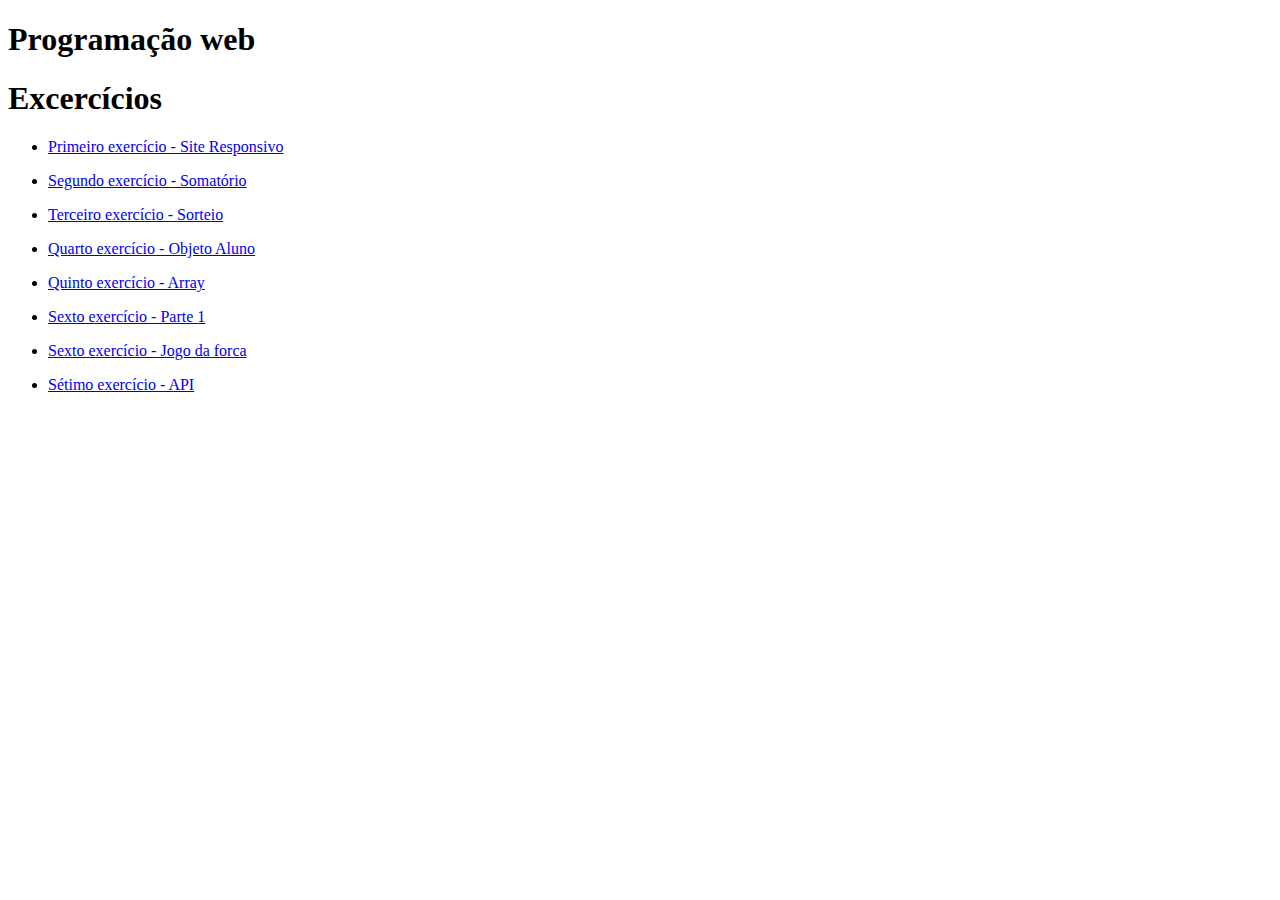
<file: index.html>
<!DOCTYPE html>
<html lang="en">
<head>
    <meta charset="UTF-8">
    <meta name="viewport" content="width=device-width, initial-scale=1.0">
    <title>Exercícios</title>
</head>
<body>
    <h1> Programação web </h1>

    <h1> Excercícios </h1>

    <ul><li><a href= "ex_01/pag1.html" target = "_blank" > Primeiro exercício - Site Responsivo </a></li></ul>

    <ul><li><a href= "ex_02/numero.html" target = "_blank" > Segundo exercício - Somatório </a></li></ul>

    <ul><li><a href= "ex_03/sorteio.html" target = "_blank" > Terceiro exercício - Sorteio </a></li></ul>

    <ul><li><a href= "ex_04/objeto.html" target = "_blank" > Quarto exercício - Objeto Aluno </a></li></ul>

    <ul><li><a href= "ex_05/array.html" target = "_blank" > Quinto exercício - Array </a></li></ul>

    <ul><li><a href= "ex_06/parte1.html" target = "_blank" > Sexto exercício - Parte 1 </a></li></ul>

    <ul><li><a href= "ex_forca/forca.html" target = "_blank" > Sexto exercício - Jogo da forca </a></li></ul>

    <ul><li><a href= "ex_07/pag1.html" target = "_blank" > Sétimo exercício - API </a></li></ul>
</file>
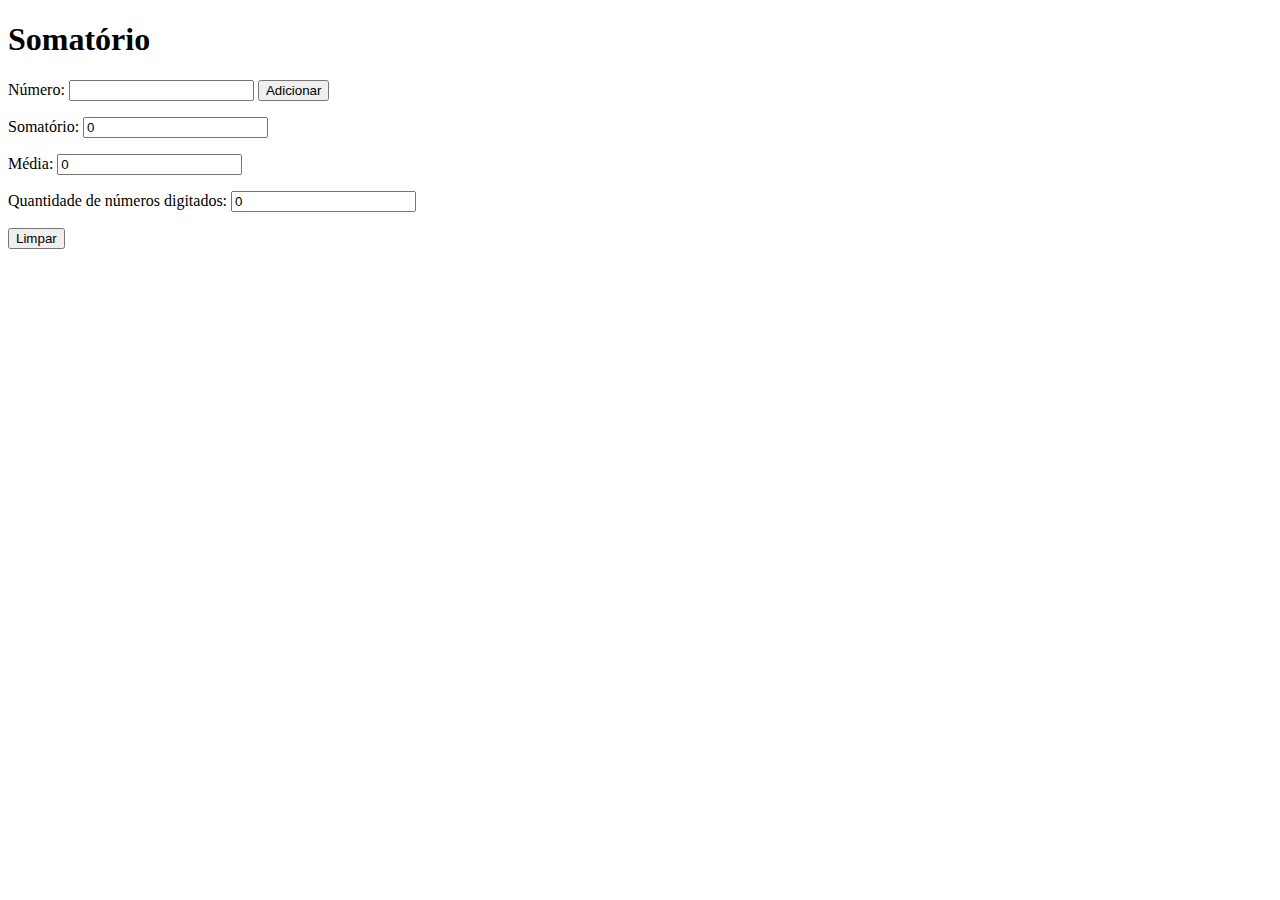
<file: ex_02/numero.html>
<!DOCTYPE html>
<html lang="pt-br">
  <head>
    <meta charset="UTF-8" />
    <title>Somatório</title>
    <script src="./javascript.js" defer></script>
  </head>
  <body>
    <h1>Somatório</h1>
    <p>
      Número: <input id="inputNum" type="number" />
      <button id="btAdic">Adicionar</button>
    </p>
    <p>Somatório: <input id="inputSoma" readonly value="0" /></p>
    <p>Média: <input id="inputMedia" readonly value="0" /></p>
    <p>Quantidade de números digitados: <input id="inputCount" readonly value="0" /></p>
    <button id="btLimpar">Limpar</button>
    <b
  </body>
</html>
</file>
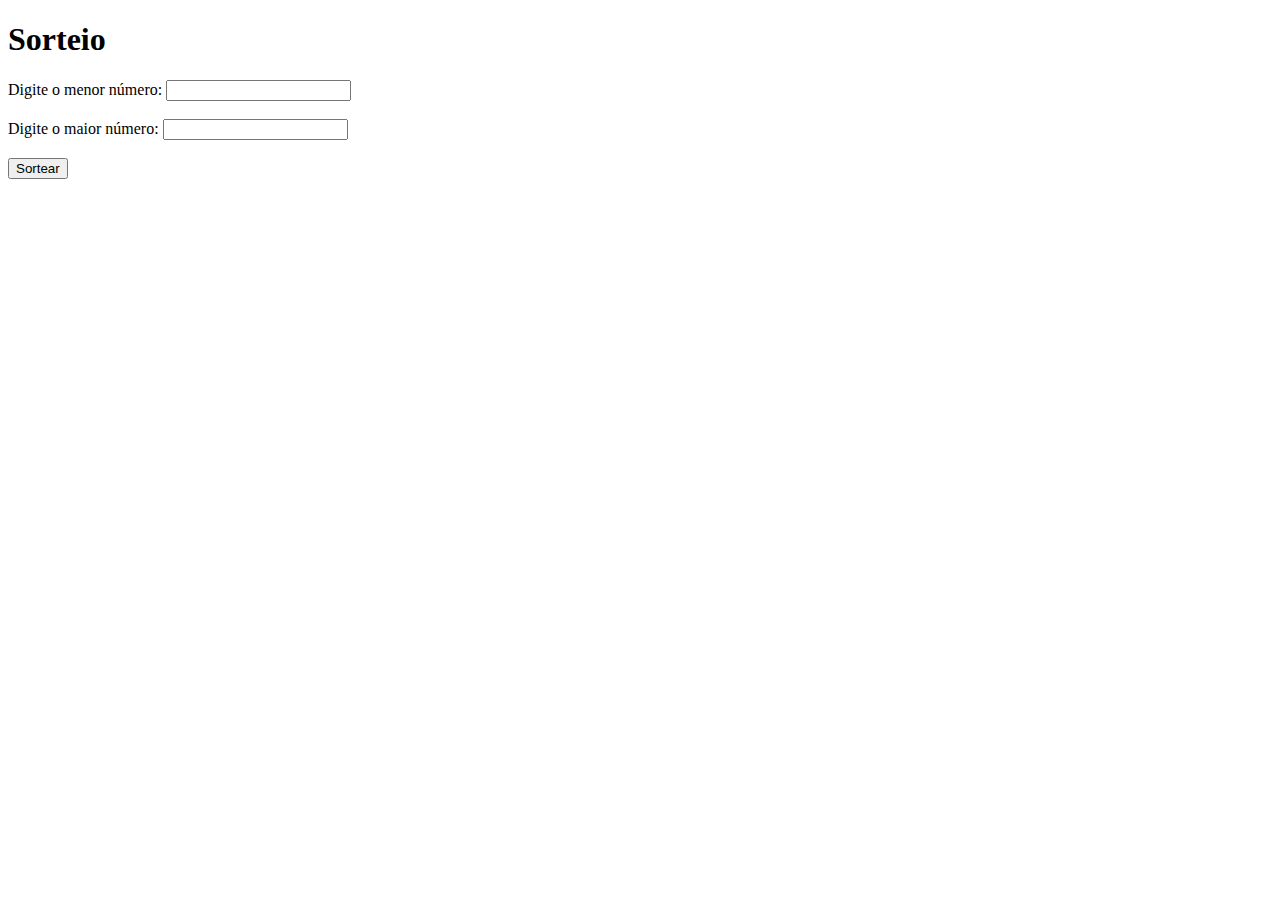
<file: ex_03/sorteio.html>
<!DOCTYPE html>
<html lang="pt-br">
  <head>
    <meta charset="UTF-8" />
    <title>Sorteio</title>
    <script src="./js.js" defer></script>
  </head>
  <body>
    <h1>Sorteio</h1>
    <label for="minimo">Digite o menor número:</label>
    <input type="number" id="minimo" required>
    <br><br>
    

    <label for="maximo">Digite o maior número:</label>
    <input type="number" id="maximo" required>
    <br><br>

   

    <button onclick="sortearNumero()">Sortear</button>
    <br><br>
    
  
    <div id="resultado"></div>
  </body>
</html>
</file>
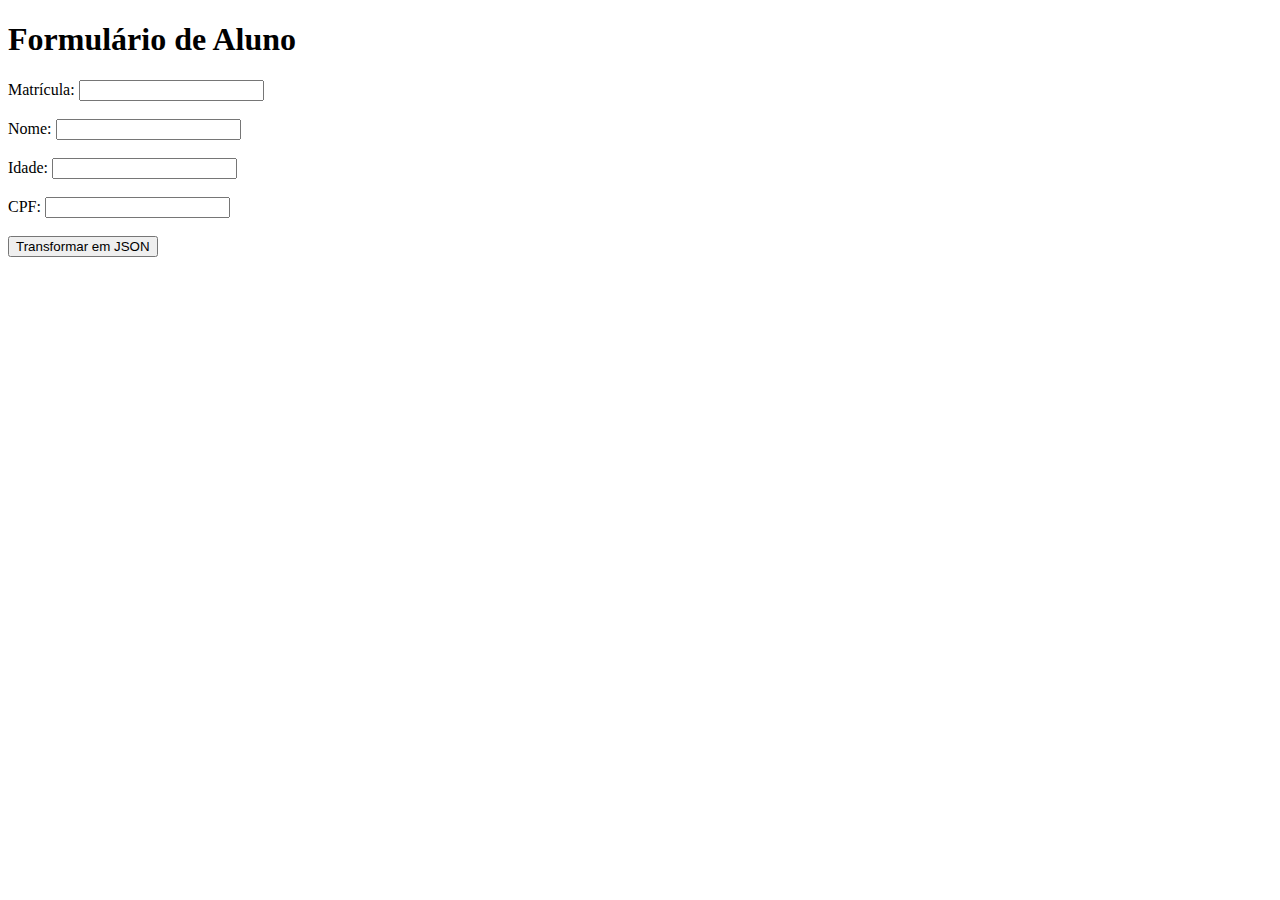
<file: ex_04/objeto.html>
<!DOCTYPE html>
<html lang="pt-br">
<head>
    <meta charset="UTF-8">
    <title>Transformar em JSON</title>
    <script src="js.js" defer></script> 
</head>
<body>
    <h1>Formulário de Aluno</h1>

    <label for="mat">Matrícula:</label>
    <input type="text" id="mat" required><br><br>

    <label for="nome">Nome:</label>
    <input type="text" id="nome" required><br><br>

    <label for="idade">Idade:</label>
    <input type="text" id="idade" required><br><br>

    <label for="cpf">CPF:</label>
    <input type="text" id="cpf" required><br><br>

    <button onclick="transformarEmJSON()">Transformar em JSON</button>

    <pre id="resultado"></pre>
</body>
</html>
</file>
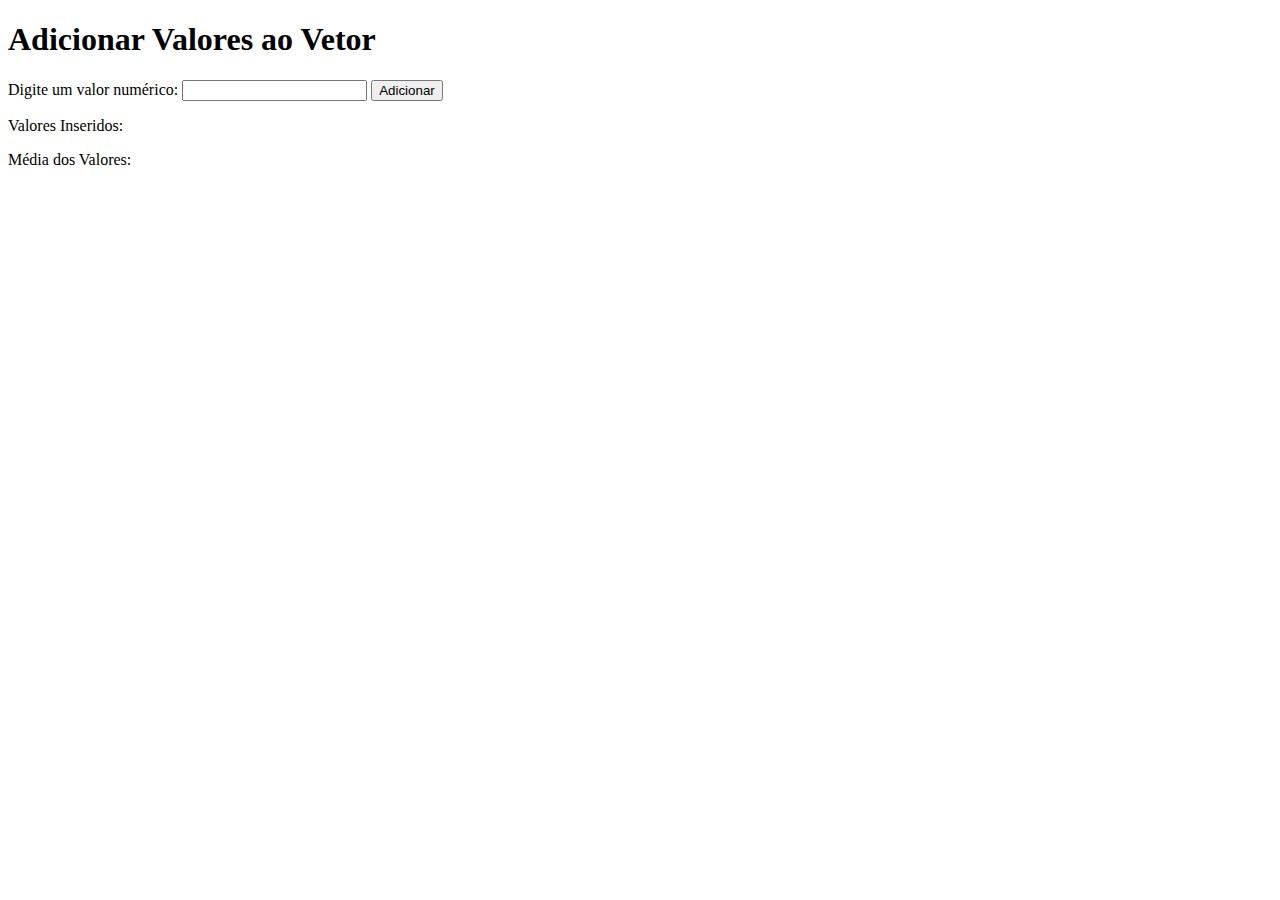
<file: ex_05/array.html>
<!DOCTYPE html>
<html lang="pt-br">
<head>
    <meta charset="UTF-8">
    <title>Adicionar Valores e Calcular Média</title>
    <script src="js.js" defer></script> 
</head>
<body>
    <h1>Adicionar Valores ao Vetor</h1>

    <label for="valor">Digite um valor numérico:</label>
    <input type="number" id="valor">
    <button onclick="adicionarValor()">Adicionar</button> 

    <p>Valores Inseridos:</p>
    <pre id="valores"></pre>

    <p>Média dos Valores:</p>
    <pre id="media"></pre>
</body>
</html>
</file>
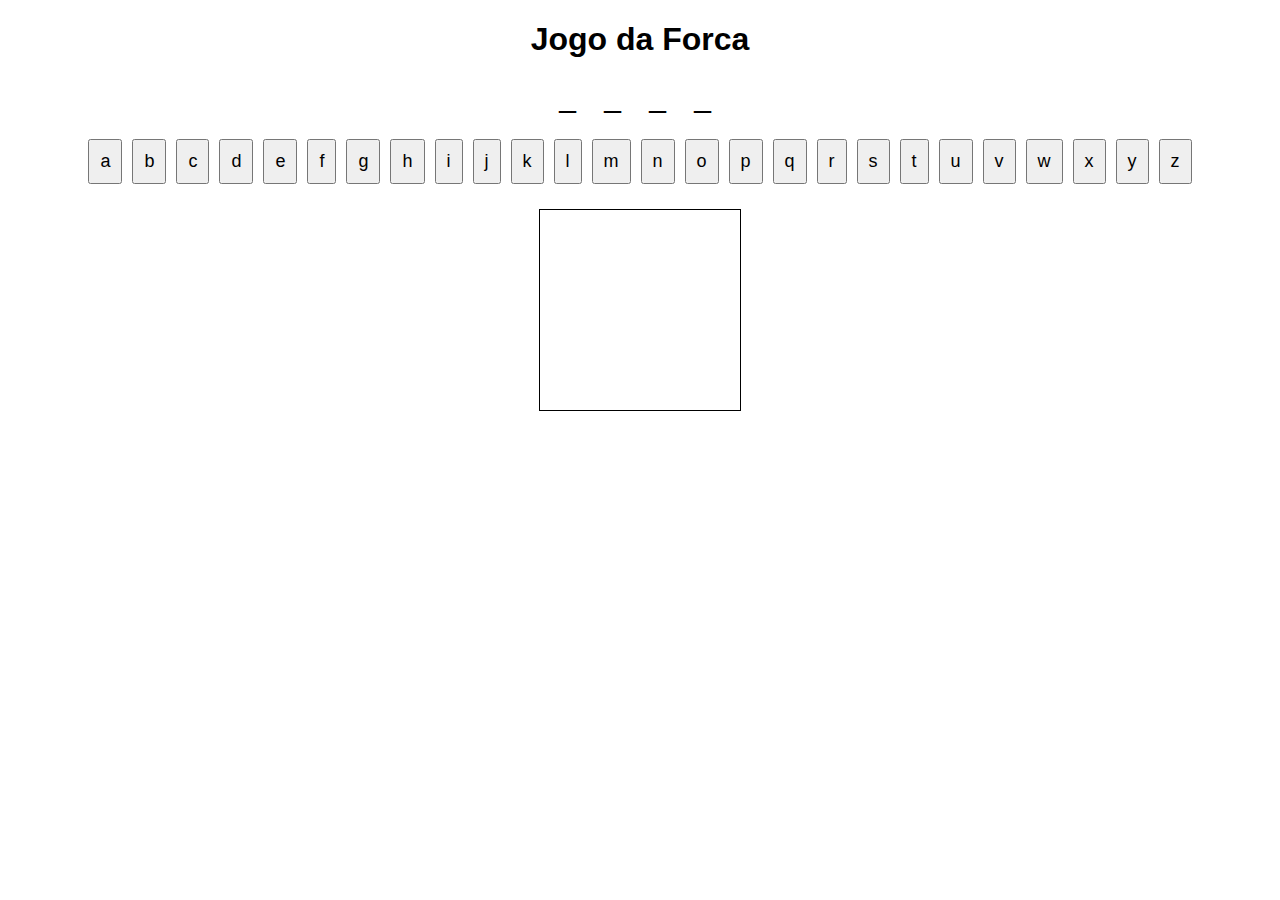
<file: ex_06/forca.html>
<!DOCTYPE html>
<html lang="pt-BR">
<head>
    <meta charset="UTF-8">
    <meta name="viewport" content="width=device-width, initial-scale=1.0">
    <title>Jogo da Forca</title>
    <link rel="stylesheet" href="style2.css">
</head>
<body>
    <h1>Jogo da Forca</h1>
    
    <div id="palavra"></div>
    
    <div id="letras"></div>
    
    <canvas id="forcaCanvas" width="200" height="200"></canvas>
    
    <script src="script.js"></script>
</body>
</html>
</file>
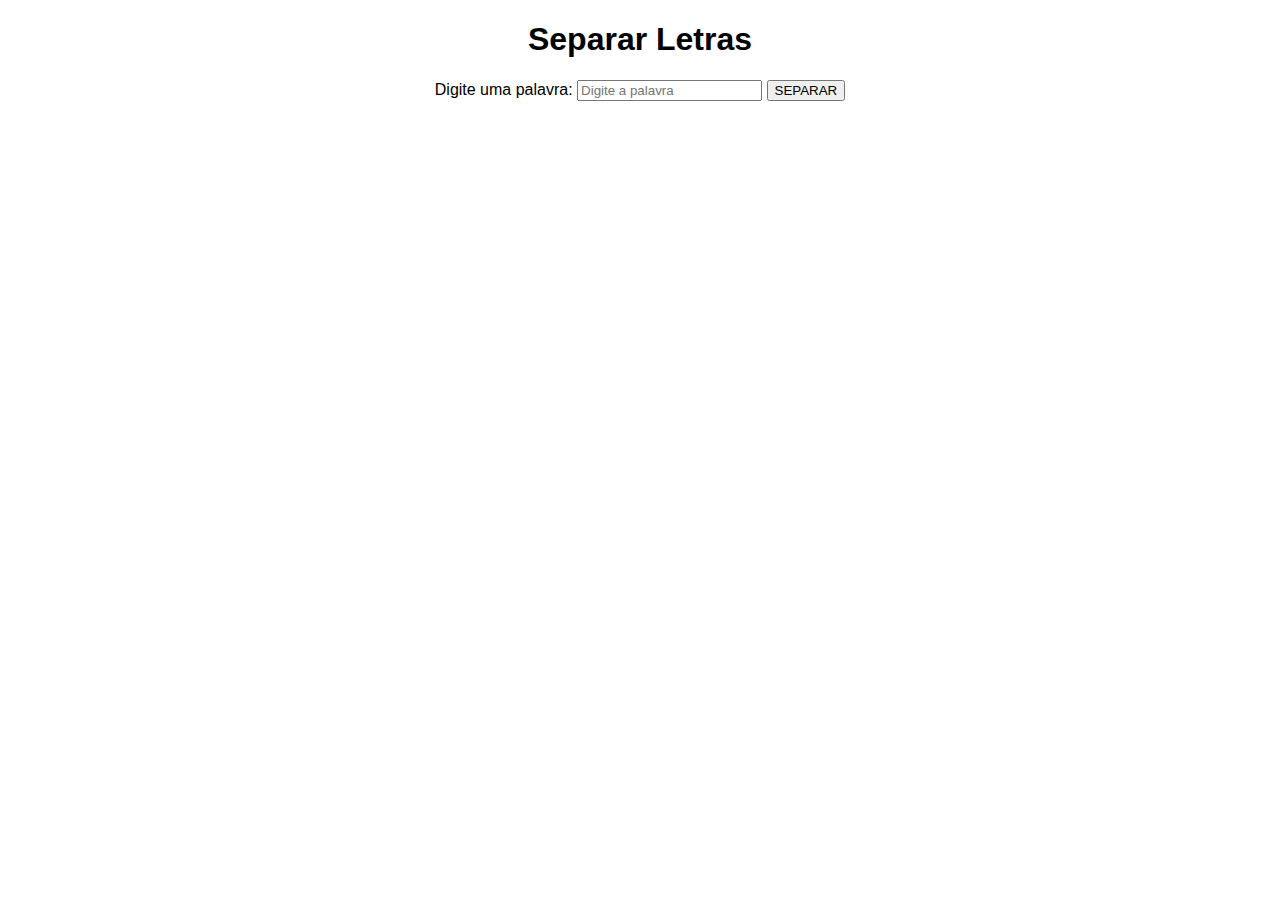
<file: ex_06/parte1.html>
<!DOCTYPE html>
<html lang="pt-BR">
<head>
    <meta charset="UTF-8">
    <meta name="viewport" content="width=device-width, initial-scale=1.0">
    <title>Separador de Letras</title>
    <link rel="stylesheet" href="style.css">
</head>
<body>
    <h1>Separar Letras</h1>
    <div>
        <label for="palavra">Digite uma palavra:</label>
        <input type="text" id="palavra" placeholder="Digite a palavra">
        <button onclick="separarLetras()">SEPARAR</button>
    </div>

    <div id="resultado"></div>

    <script src="js.js"></script>
</body>
</html>
</file>
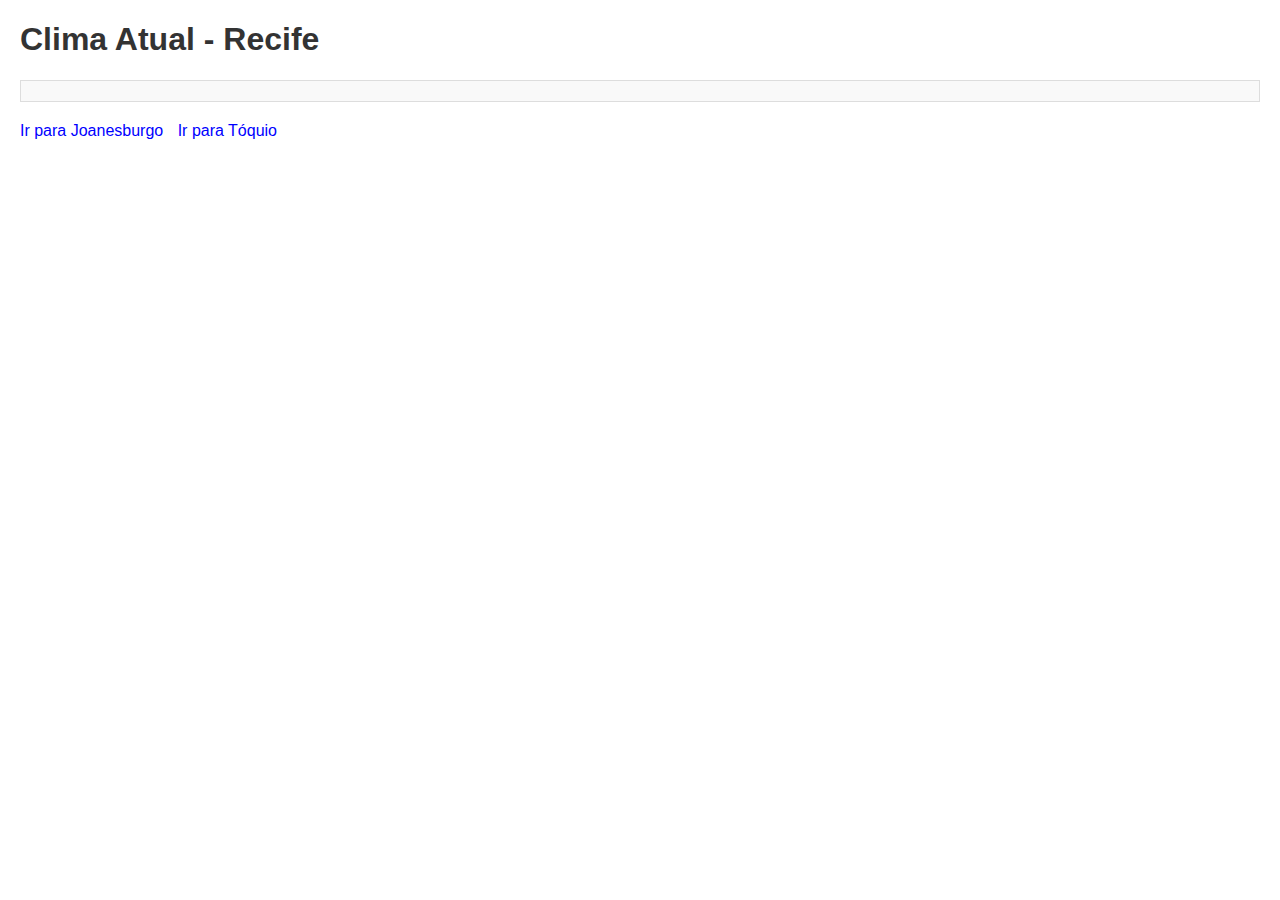
<file: ex_07/pag1.html>
<!DOCTYPE html>
<html lang="pt-br">
<head>
    <meta charset="UTF-8">
    <meta name="viewport" content="width=device-width, initial-scale=1.0">
    <title>Clima em Londres</title>
    <link rel="stylesheet" href="style.css">
</head>
<body>
    <h1>Clima Atual - Recife</h1>
    <div id="content"></div>

    <nav>
        <a href="pag2.html">Ir para Joanesburgo</a>
        <a href="pag3.html">Ir para Tóquio</a>
    </nav>

    <script src="script.js"></script>
    <script>
        fetchWeather('Recife');
    </script>
</body>
</html>
</file>
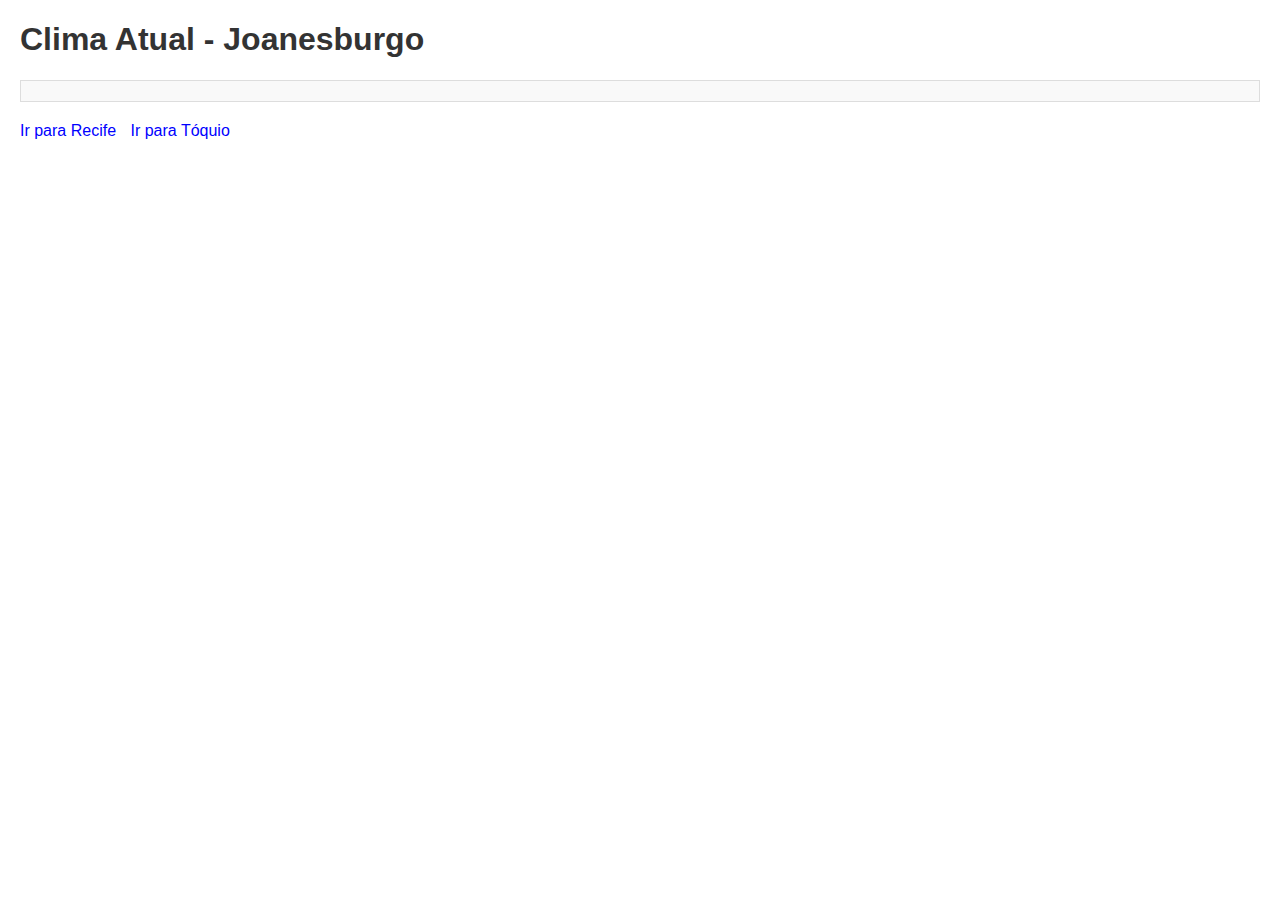
<file: ex_07/pag2.html>
<!DOCTYPE html>
<html lang="pt-br">
<head>
    <meta charset="UTF-8">
    <meta name="viewport" content="width=device-width, initial-scale=1.0">
    <title>Clima em Nova Iorque</title>
    <link rel="stylesheet" href="style.css">
</head>
<body>
    <h1>Clima Atual - Joanesburgo </h1>
    <div id="content"></div>

    <nav>
        <a href="pag1.html">Ir para Recife</a>
        <a href="pag3.html">Ir para Tóquio</a>
    </nav>

    <script src="script.js"></script>
    <script>
        fetchWeather('Johannesburg');
    </script>
</body>
</html>
</file>
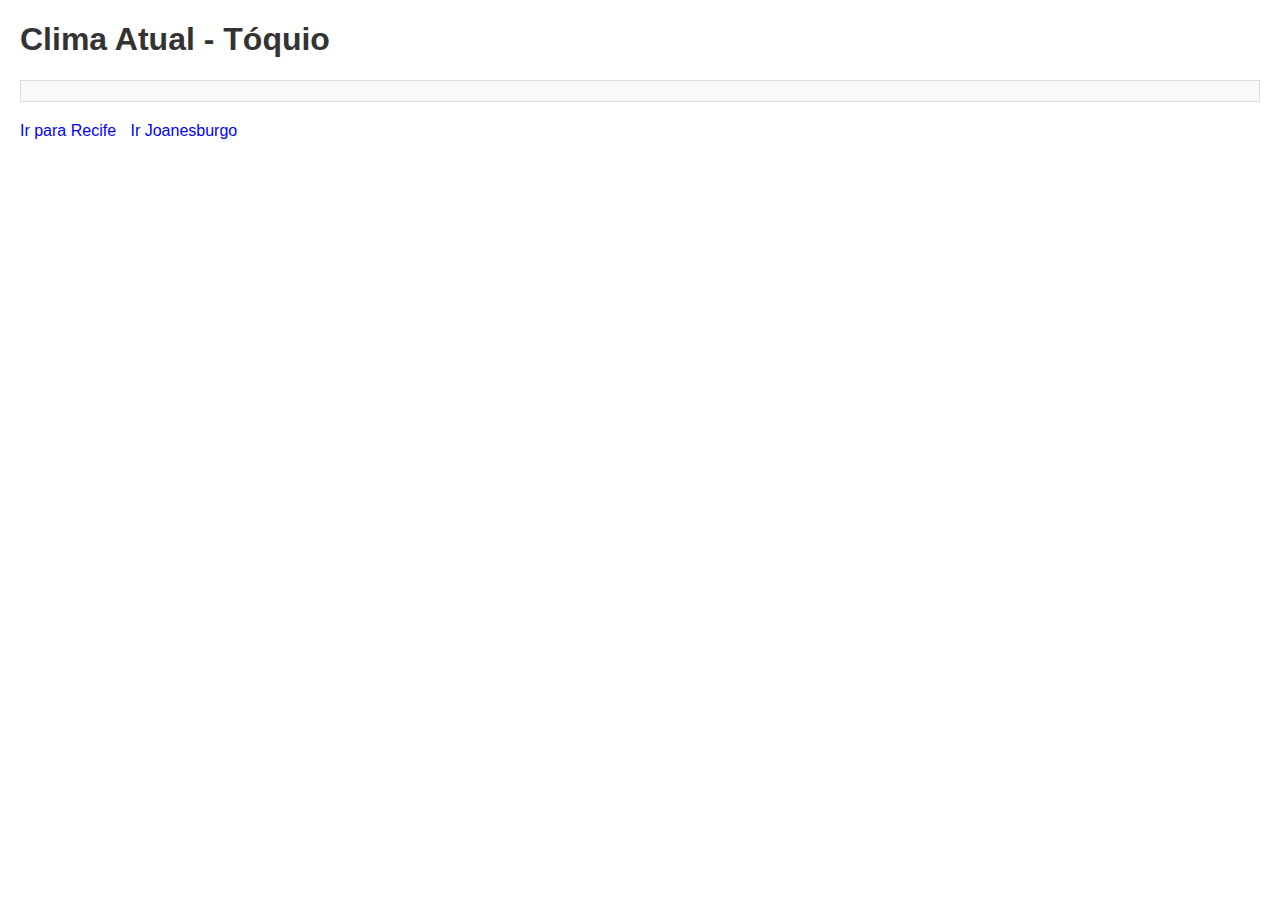
<file: ex_07/pag3.html>
<!DOCTYPE html>
<html lang="pt-br">
<head>
    <meta charset="UTF-8">
    <meta name="viewport" content="width=device-width, initial-scale=1.0">
    <title>Clima em Tóquio</title>
    <link rel="stylesheet" href="style.css">
</head>
<body>
    <h1>Clima Atual - Tóquio</h1>
    <div id="content"></div>

    <nav>
        <a href="pag1.html">Ir para Recife</a>
        <a href="pag2.html">Ir Joanesburgo</a>
    </nav>

    <script src="script.js"></script>
    <script>
        fetchWeather('Tokyo');
    </script>
</body>
</html>
</file>
<file: ex_06/style2.css>
body {
    font-family: Arial, sans-serif;
    text-align: center;
    margin: 20px;
}

#palavra {
    margin-bottom: 20px;
    font-size: 30px;
    letter-spacing: 10px;
}

button {
    margin: 5px;
    padding: 10px;
    font-size: 18px;
}

canvas {
    border: 1px solid #000;
    margin-top: 20px;
}
</file>
<file: ex_06/style.css>
body {
    font-family: Arial, sans-serif;
    text-align: center;
    margin: 20px;
}

div {
    margin-bottom: 20px;
}

#resultado {
    display: flex;
    justify-content: center;
    flex-wrap: wrap;
}

.letra {
    font-size: 40px;
    border: 1px solid #000;
    padding: 10px;
    margin: 5px;
    width: 50px;
    text-align: center;
}
</file>
<file: ex_07/style.css>
body {
    font-family: Arial, sans-serif;
    margin: 20px;
    padding: 0;
}

h1 {
    color: #333;
}

nav {
    margin-top: 20px;
}

nav a {
    margin-right: 10px;
    text-decoration: none;
    color: blue;
}

nav a:hover {
    text-decoration: underline;
}

#content {
    margin-top: 20px;
    padding: 10px;
    border: 1px solid #ddd;
    background-color: #f9f9f9;
}

img {
    margin-top: 10px;
}
</file>
